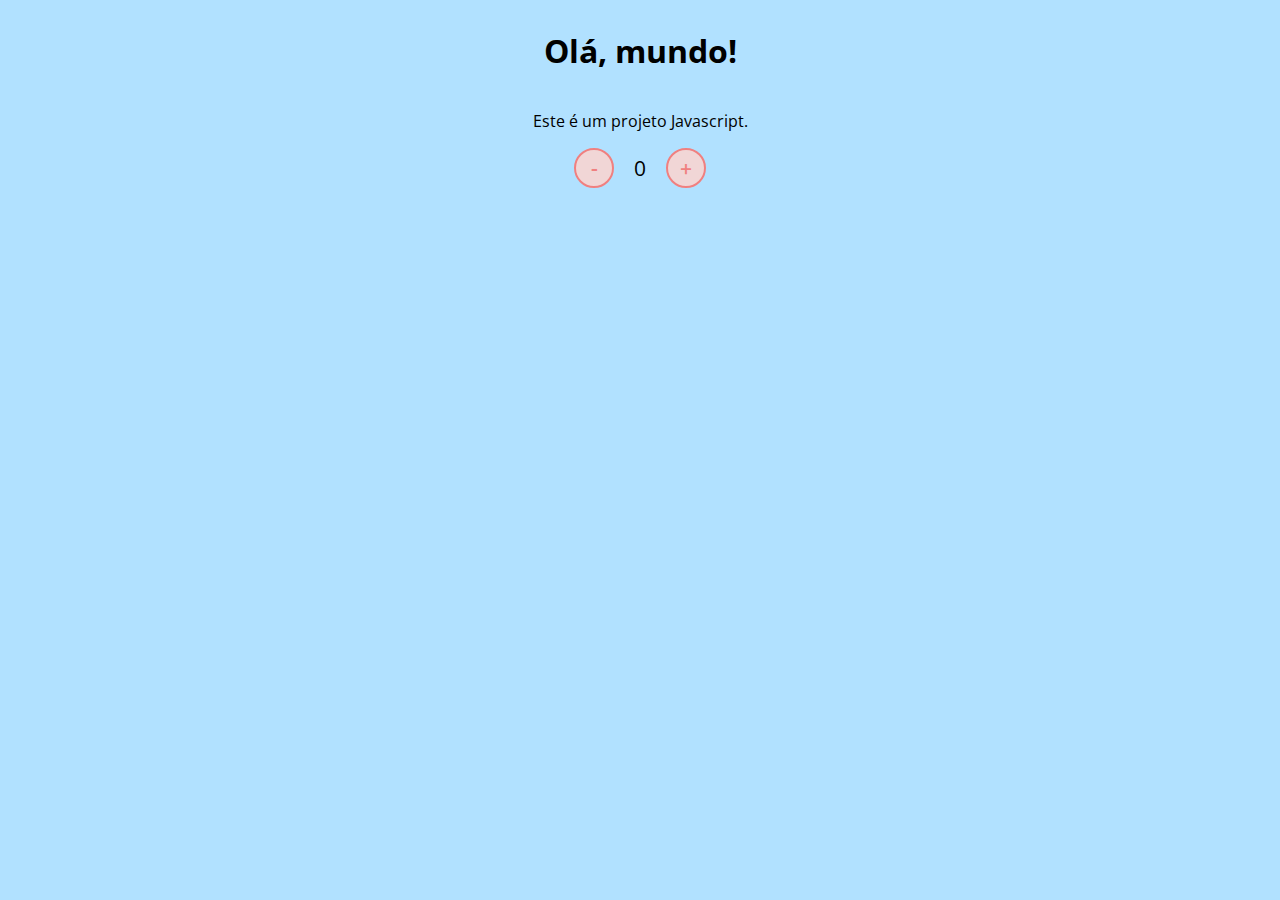
<file: Contador/index.html>
<!DOCTYPE html>
<html lang="pt-br">
<head>
    <meta charset="UTF-8">
    <meta name="viewport" content="width=device-width, initial-scale=1.0">
    <link rel="stylesheet" href="styles.css" />
    <title>Contador</title>
</head>
<body>
    <h1>Olá, mundo!</h1>
    <p>Este é um projeto Javascript.</p>
    <div id="counter">
        <button name="subtrair" onclick="decrement()">-</button>
        <span id="currentNumber">0</span>
        <button name="adicionar" onclick="increment()">+</button>
    </div>
    <script src="scripts.js"></script>
</body>
</html>
</file>
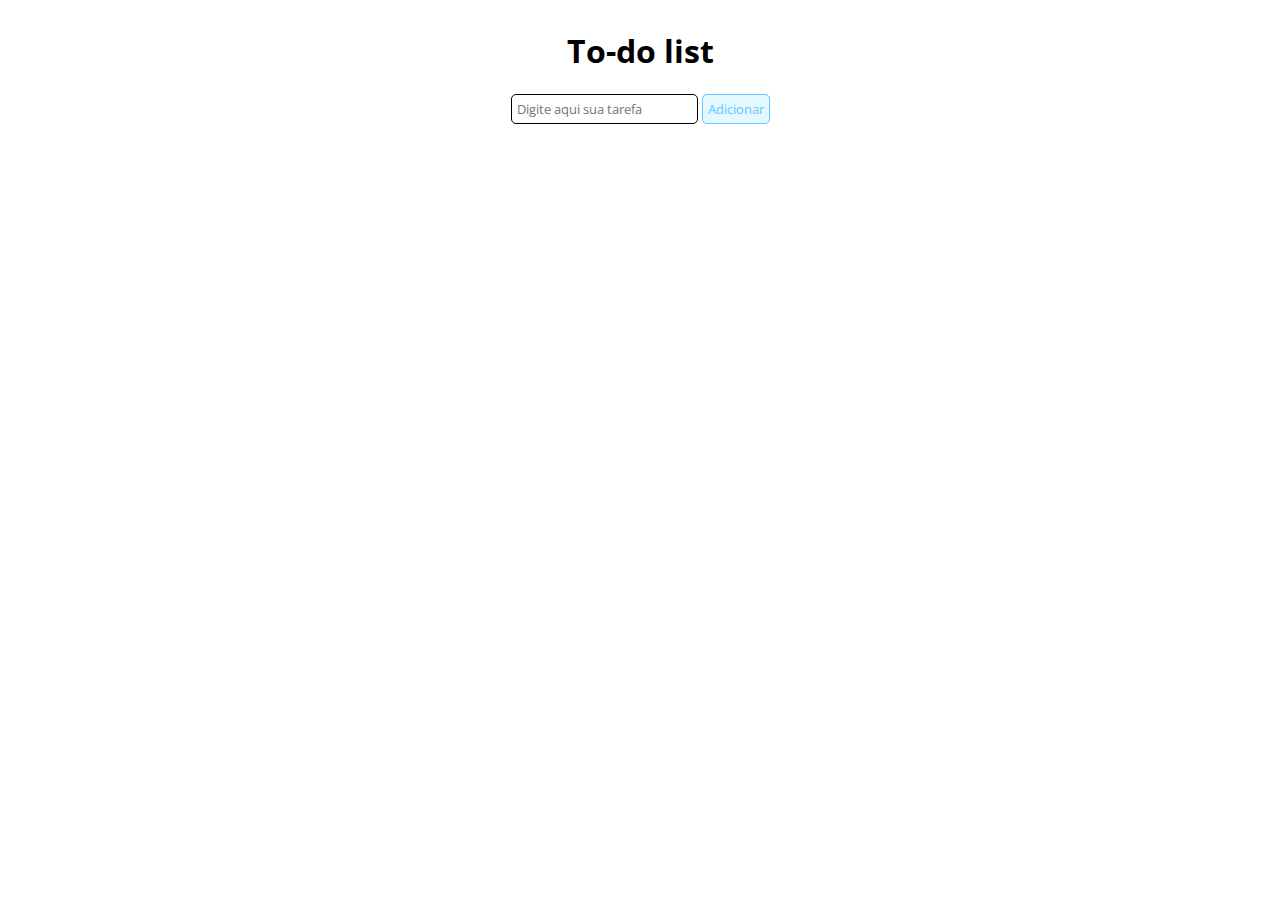
<file: to-do-list/index.html>
<!DOCTYPE html>
<html lang="en">
<head>
    <meta charset="UTF-8">
    <meta name="viewport" content="width=device-width, initial-scale=1.0">
 
    <title>To-do list</title>
</head>
<style>
@import url("https://fonts.googleapis.com/css2?family=Open+Sans:wght@300;600&display=swap");

* {
  font-family: "Open Sans", sans-serif;
}

body {
  display: flex;
  align-items: center;
  justify-content: center;
  flex-direction: column;
}

button {
  border: 1px solid rgb(105, 197, 255);
  border-radius: 5px;
  background-color: rgb(227, 248, 255);
  color: rgb(105, 197, 255);
  text-align: center;
  padding: 5px;
}

input[type="text"] {
  padding: 5px;
  border-radius: 5px;
  border: 1px solid black;
}

#tasks {
  display: flex;
  flex-direction: column;
  margin-top: 20px;
}

.task-item {
  display: flex;
  align-items: center;
  margin-bottom: 10px;
}

:checked + label {
  text-decoration: line-through;
  color: grey;
}
</style>
<body>
    
<body>
    <h1>To-do list</h1>
    <div id="list">
        <form id="task-form">
            <input id="task-input" name="tarefa" type="text" placeholder="Digite aqui sua tarefa" />
            <button type="submit">Adicionar</button>
        </form>
        <div id="tasks"></div>
    </div>
    


</body>

<script>
    
    const form = document.getElementById('task-form');
const taskList = document.getElementById('tasks');

form.onsubmit = function (e) {
	e.preventDefault();
	const inputField = document.getElementById('task-input');
	addTask(inputField.value);
	form.reset();
};

function addTask(description) {
	const taskContainer = document.createElement('div');
	const newTask = document.createElement('input');
	const taskLabel = document.createElement('label');
	const taskDescriptionNode = document.createTextNode(description);

	newTask.setAttribute('type', 'checkbox');
	newTask.setAttribute('name', description);
	newTask.setAttribute('id', description);

	taskLabel.setAttribute('for', description);
	taskLabel.appendChild(taskDescriptionNode);

	taskContainer.classList.add('task-item');
	taskContainer.appendChild(newTask);
	taskContainer.appendChild(taskLabel);

	taskList.appendChild(taskContainer);
}
</script>
</html>
</file>
<file: Contador/styles.css>
@import url('https://fonts.googleapis.com/css2?family=Open+Sans:wght@300;600&display=swap');

* {
    font-family: 'Open Sans', sans-serif;
}

body {
    display: flex;
    align-items: center;
    justify-content: center;
    flex-direction: column;
    background-color: rgb(177, 225, 255);
}

button {
    height: 40px;
    width: 40px;
    border-radius: 50%;
    border: 2px solid lightcoral;
    background-color: rgb(241, 214, 214);
    color: lightcoral;
    font-size: 16pt;
    font-weight: 600;
    text-align: center;
}

#counter {
    display: flex;
}

#currentNumber {
    display: flex;
    align-items: center;
    margin: 0 20px;
    font-size: 16pt;
}
</file>
